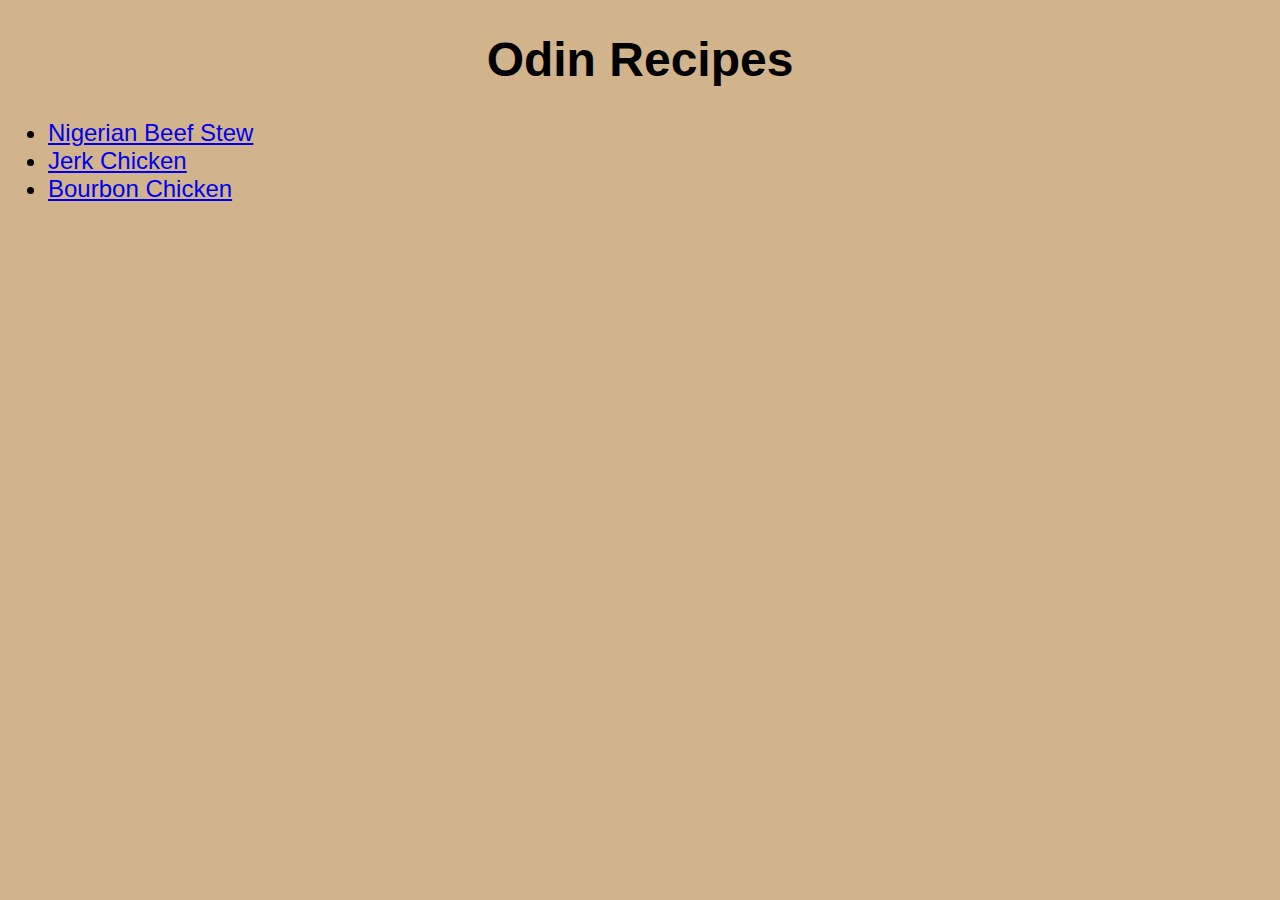
<file: index.html>
<!DOCTYPE html>
<html lang="en">
  <head>
    <meta charset="UTF-8" />
    <meta name="viewport" content="width=device-width, initial-scale=1.0" />
    <link rel="stylesheet" href="style.css">
    <title>First Odin Recipes</title>
  </head>
  <body>
    <div class="header">
      <h1>Odin Recipes</h1>
    </div>
  
    <div class="links">
      <ul>
        <li>
          <a href="recipes/nigerian-beef-stew.html">Nigerian Beef Stew</a>
        </li>
        <li>
          <a href="recipes/jerk-chicken.html">Jerk Chicken</a>
        </li>
        <li>
          <a href="recipes/bourbon-chicken.html">Bourbon Chicken</a>
        </li>
      </ul>
    </div>
  </body>
</html>
</file>
<file: style.css>
body {
    background-color: tan;
    font-family: Impact, Haettenschweiler, 'Arial Narrow Bold', sans-serif;
    font-size: 24px;
}

.header > h1 {
    font-weight: bold;
    text-align: center;
}
</file>
